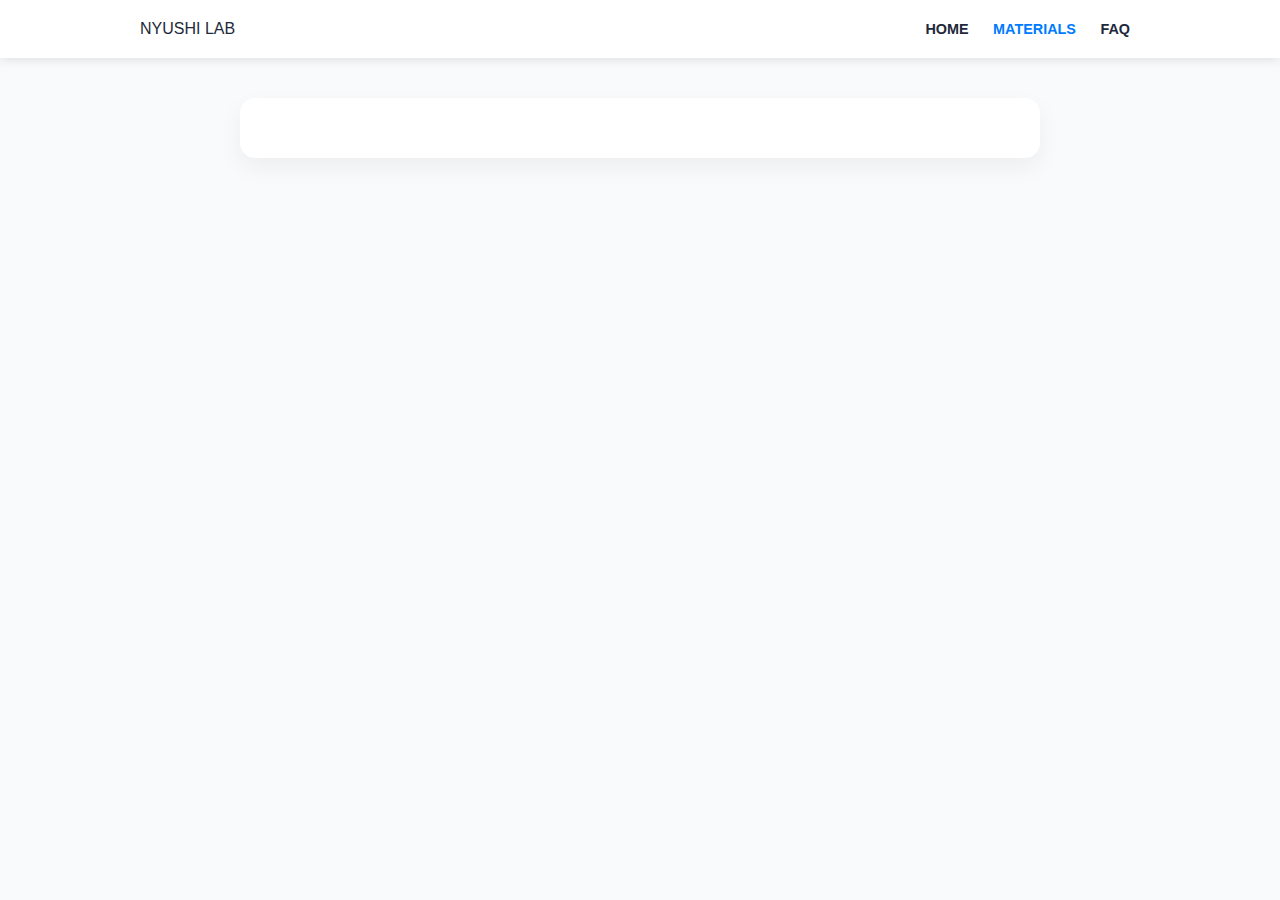
<file: pages/problems.html>
<!DOCTYPE html>
<html lang="ja">
<head>
    <meta charset="UTF-8">
    <title>Materials - Nyushi Lab</title>
    <link rel="stylesheet" href="../css/style.css">
</head>
<body class="lang-ja">
    <nav class="navbar">
        <div class="nav-container">
            <span class="logo">NYUSHI LAB</span>
            <div class="nav-links">
                <a href="../index.html">HOME</a>
                <a href="problems.html" class="active">MATERIALS</a>
                <a href="faq.html">FAQ</a>
            </div>
        </div>
    </nav>
    <main class="container" style="margin-top: 40px;">
        <div class="card">
            <h2 data-ja="配布資料" data-en="Materials">配布資料</h2>
            <p data-ja="ここにPDFなどのリンクを掲載します。" data-en="PDF links will be listed here.">ここにPDFなどのリンクを掲載します。</p>
        </div>
    </main>
    <script src="../js/main.js"></script>
</body>
</html>
</file>
<file: css/style.css>
:root { --main: #007bff; --dark: #1e293b; --light: #f8fafc; }
body { font-family: 'Helvetica Neue', Arial, sans-serif; margin: 0; background: var(--light); color: var(--dark); line-height: 1.6; }
.navbar { background: white; padding: 1rem; box-shadow: 0 2px 10px rgba(0,0,0,0.1); position: sticky; top: 0; z-index: 100; }
.nav-container { max-width: 1000px; margin: 0 auto; display: flex; justify-content: space-between; align-items: center; }
.nav-links a { margin: 0 10px; text-decoration: none; color: var(--dark); font-weight: bold; font-size: 0.9rem; }
.nav-links a.active { color: var(--main); }
.hero { background: linear-gradient(135deg, #0062ff, #00c6ff); color: white; text-align: center; padding: 80px 20px; }
.container { max-width: 800px; margin: -40px auto 40px; padding: 0 20px; }
.card { background: white; padding: 30px; border-radius: 15px; box-shadow: 0 10px 25px rgba(0,0,0,0.05); margin-bottom: 20px; }
button { background: #eee; border: none; padding: 5px 10px; cursor: pointer; border-radius: 4px; }
/* 言語切り替え表示制御 */
.lang-ja [data-en], .lang-en [data-ja] { display: none; }
</file>
